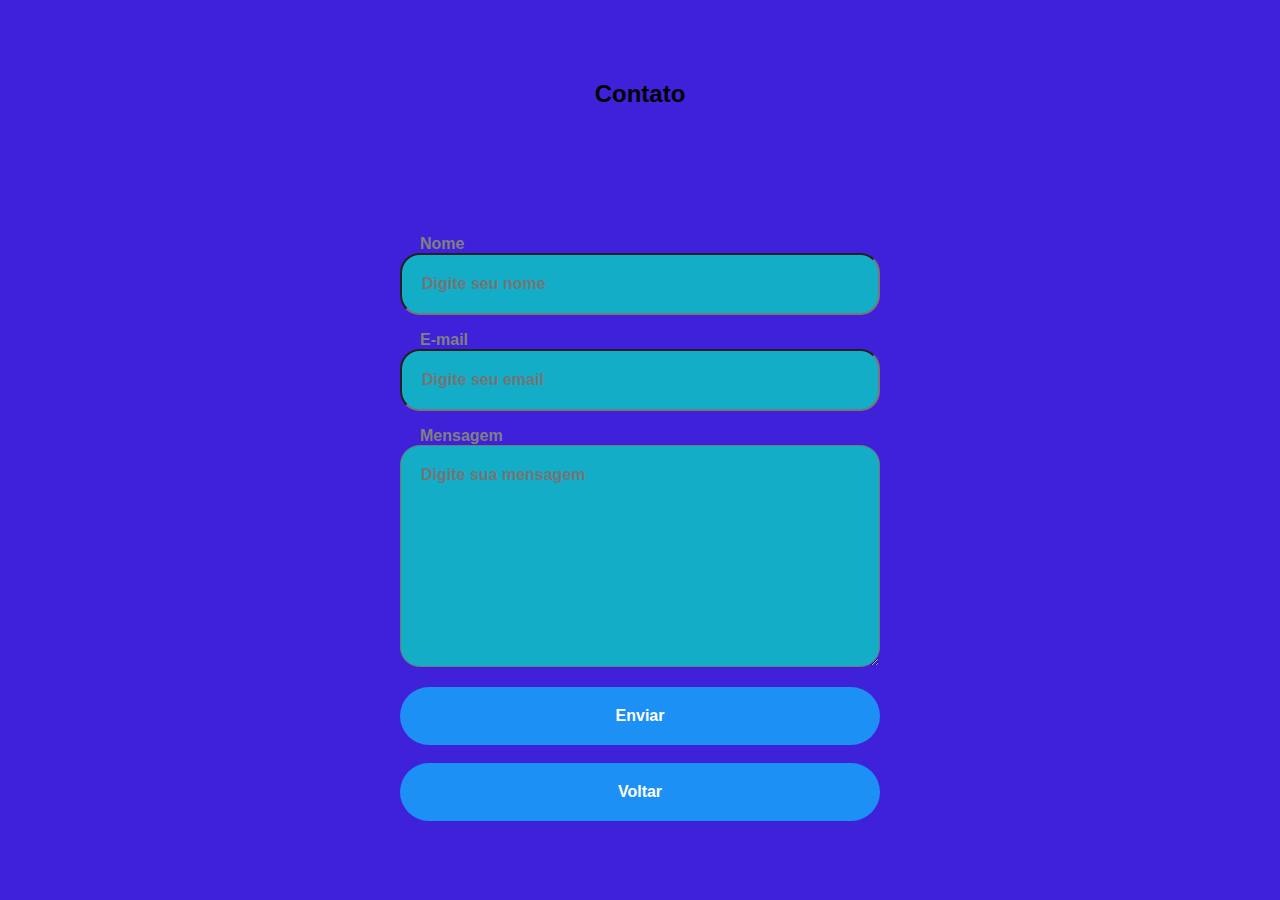
<file: enviar.html>
<!DOCTYPE html>
<html lang="pt-br">
<head>
    <meta charset="UTF-8">
    <meta http-equiv="X-UA-Compatible" content="IE=edge">
    <meta name="viewport" content="width=device-width, initial-scale=1.0">
    <title>Contato</title>
    <link rel="stylesheet" href="assets/css/form.css">
    <script defer src="assets/js/form.js"></script>
</head>
<body>

    <h2>Contato</h2>
    <form action="https://formsubmit.co/jv.neto@outlook.com.br" method="POST" data-form>
        <label for="nome">Nome</label>
        <input type="text" name="name" id="nome" placeholder="Digite seu nome" required>
        <label for="email">E-mail</label>
        <input type="email" name="email" id="email" placeholder="Digite seu email" required>
        <label for="mensagem">Mensagem</label>
        <textarea name="mensagem" id="mensagem" placeholder="Digite sua mensagem" cols="30" rows="10"></textarea>
        <input type="hidden" name="_captcha" value="false">
        <input type="hidden" name="_autoresponse" value="Muito obrigado pela mensagem! Embreve respoderemos seu contato com você. ">


        <button type="submit"  data-button>Enviar</button><br>
        <button class="voltar"><a href="index.html"  rel="noopener noreferrer" class="voltar">Voltar</a> </button>

   </form>
</body>
</html>
</file>
<file: assets/css/form.css>
:root {
    /*font-size: 16px;
    --royal-blue-light: #2dabc4;
    --royal-blue-dark:  #2d233f;
    --backgroud: #e2e3e9;*/ 
     --royal-blue-light: #4021da;
     --cor-dia: #b997bd;
     --azul: #000028;
    --white: #fff;
    --color-transform: #13adc7;
    scroll-behavior: smooth;
  }
  

* {
    margin: 0;
    padding: 0;
    box-sizing: border-box;
}

body {
    min-height: 100vh;
    display: grid;
    place-items: center;
    padding: 1rem;
    background: var(--royal-blue-light);
    font-family: sans-serif;
}

form {
    width: 100%;
    max-width: 30rem;
}

button {
    display: block;
    border-radius: 1.23rem;


}

label, input, textarea, button {
    width: 100%;
    font: inherit;
    padding: 1.25rem;
    font-weight: 700;
}

input, textarea {
    margin-bottom: 1rem;
    color: #fff;
    background: var(--color-transform);
    border: 0.125 solid transparent;
    border-radius: 1.23rem;
    transition: border-color 0.3s box-shadow 0.3s;
}

input:hover, input:focus, textarea:hover, textarea:focus {
    outline: none;
    border-color: var(--azul);
    box-shadow: 0 0 0 0. 3123rem var(--cor-dia);





}

label {
    margin-bottom: 0.5rem;
    color: gray;
}

textarea {
    min-height: 12.5rem;
    resize: vertical;
}

button {
    border: none;
    border-radius: 99px;
    color: #fff;
    background: #1d90f5;
    cursor: pointer;
    transition: 0.3s;
}

button:hover, button:focus {
    outline: none;
    background: #1d90f5;
}

button:disabled {
    cursor: not-allowed;
    background: gray;

}

.success, .error {
    text-align: center;
}

.success {
    color: greenyellow;
}

.error {
    color: tomato;
}

a {
    color: #fff;
    text-decoration: none;
}
</file>
